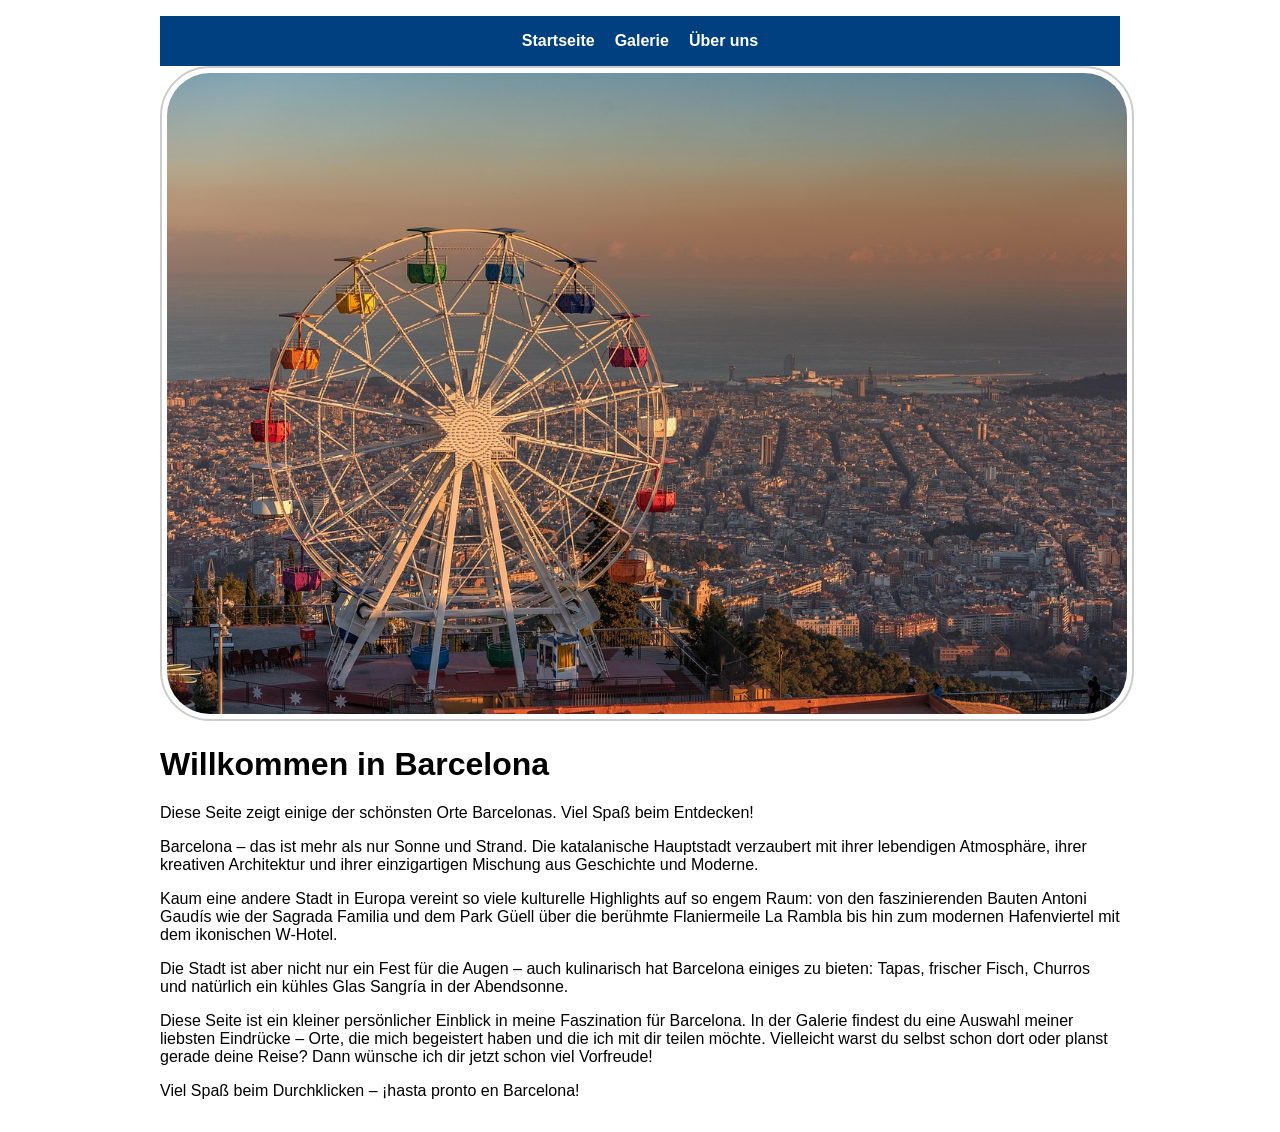
<file: index.html>
<!DOCTYPE html>
<html lang="de">
<head>
  <meta charset="UTF-8">
  <title>Startseite – Barcelona</title>
  <link rel="stylesheet" href="style.css">
</head>
<body>
    
  <a href="#main-content" class="skip-link">Skip to Main Content</a>
  <nav>
    <a href="index.html">Startseite</a>
    <a href="galerie.html">Galerie</a>
    <a href="ueber-uns.html">Über uns</a>
  </nav>
  <main>
    <img src="Images/Barcelona/barcelona-riesenrad.jpg" width="1800" alt="Riesenrad mit Stadtblick auf Barcelona">
   
    <h1 id="main-content">Willkommen in Barcelona</h1>

<p>Diese Seite zeigt einige der schönsten Orte Barcelonas. Viel Spaß beim Entdecken!</p>

<p>
Barcelona – das ist mehr als nur Sonne und Strand. Die katalanische Hauptstadt verzaubert mit ihrer lebendigen Atmosphäre, ihrer kreativen Architektur und ihrer einzigartigen Mischung aus Geschichte und Moderne.
</p>

<p>
Kaum eine andere Stadt in Europa vereint so viele kulturelle Highlights auf so engem Raum: von den faszinierenden Bauten Antoni Gaudís wie der Sagrada Familia und dem Park Güell über die berühmte Flaniermeile La Rambla bis hin zum modernen Hafenviertel mit dem ikonischen W-Hotel.
</p>

<p>
Die Stadt ist aber nicht nur ein Fest für die Augen – auch kulinarisch hat Barcelona einiges zu bieten: Tapas, frischer Fisch, Churros und natürlich ein kühles Glas Sangría in der Abendsonne.
</p>

<p>
Diese Seite ist ein kleiner persönlicher Einblick in meine Faszination für Barcelona. In der Galerie findest du eine Auswahl meiner liebsten Eindrücke – Orte, die mich begeistert haben und die ich mit dir teilen möchte. Vielleicht warst du selbst schon dort oder planst gerade deine Reise? Dann wünsche ich dir jetzt schon viel Vorfreude!
</p>

<p>
Viel Spaß beim Durchklicken – ¡hasta pronto en Barcelona!
</p>
  </main>
</body>
</html>
</file>
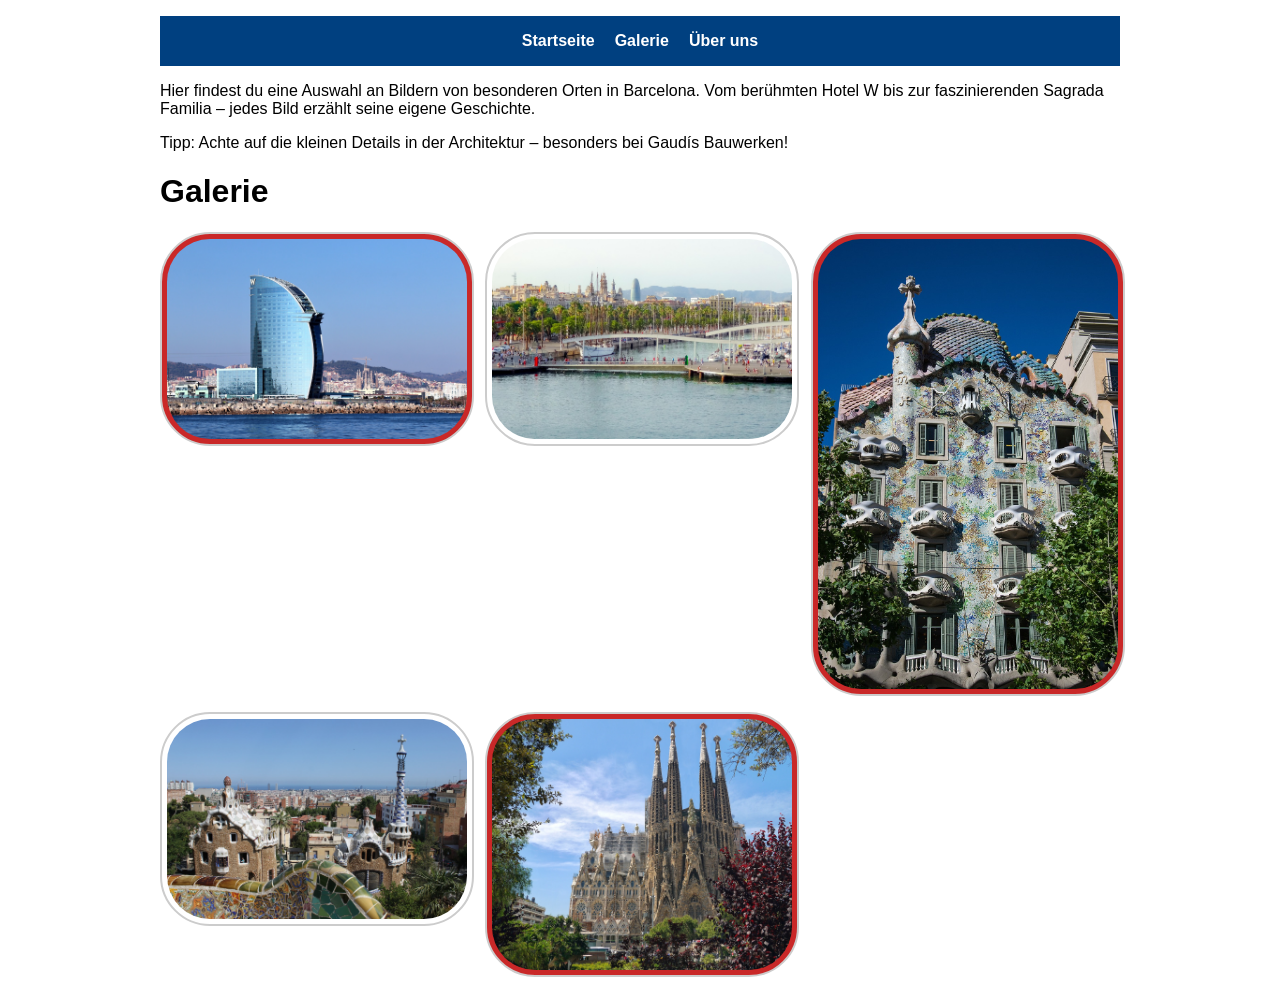
<file: galerie.html>
<!DOCTYPE html>
<html lang="de">
<head>
  <meta charset="UTF-8">
  <title>Galerie – Barcelona</title>
  <link rel="stylesheet" href="style.css">
</head>
<body>
  <a href="#main-content" class="skip-link">Skip to Main Content</a>
  <nav>
    <a href="index.html">Startseite</a>
    <a href="galerie.html">Galerie</a>
    <a href="ueber-uns.html">Über uns</a>
  </nav>
  <p>
    Hier findest du eine Auswahl an Bildern von besonderen Orten in Barcelona. Vom berühmten Hotel W bis zur faszinierenden Sagrada Familia – jedes Bild erzählt seine eigene Geschichte.
    </p>
    <p>
    Tipp: Achte auf die kleinen Details in der Architektur – besonders bei Gaudís Bauwerken!
    </p>
  <main id="main-content">
    <h1>Galerie</h1>
    <div class="gallery">
      <img src="Images/Barcelona/barcelona-hotel-w.jpg" alt="W Hotel am Meer" width="300">
      <img src="Images/Barcelona/barcelona-hafen.jpg" alt="Hafen mit Fußgängerbrücke" width="300">
      <img src="Images/Barcelona/barcelona-casa-batllo.jpg" alt="Casa Batlló – Gaudí-Gebäude" width="300">
      <img src="Images/Barcelona/barcelona-park-guell.jpg" alt="Blick vom Park Güell" width="300">
      <img src="Images/Barcelona/barcelona-sagrada-familia.jpg" alt="Sagrada Familia" width="300">
    </div>
  </main>
</body>
</html>
</file>
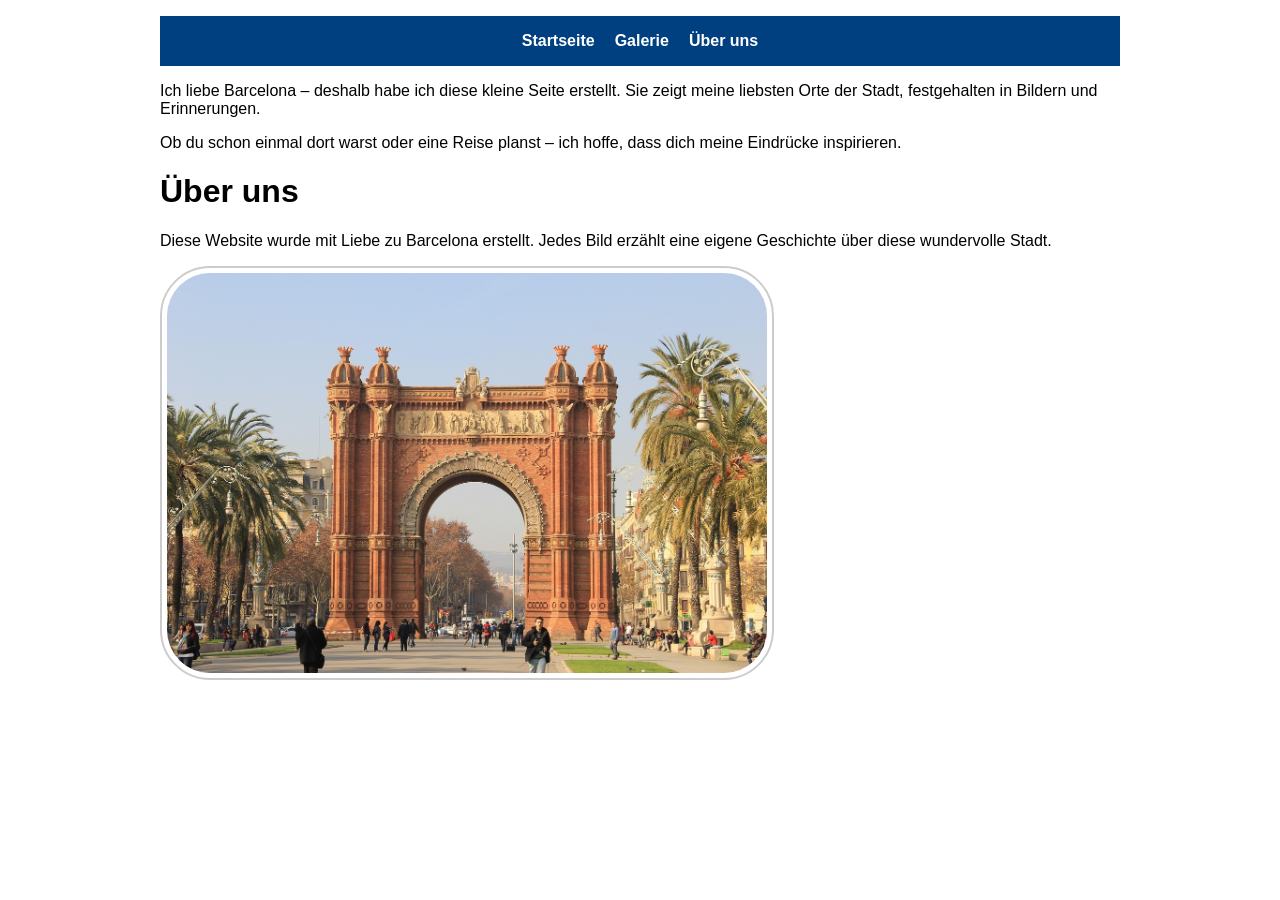
<file: ueber-uns.html>
<!DOCTYPE html>
<html lang="de">
<head>
  <meta charset="UTF-8">
  <title>Über uns – Barcelona</title>
  <link rel="stylesheet" href="style.css">
</head>
<body>
  <a href="#main-content" class="skip-link">Skip to Main Content</a>
  <nav>
    <a href="index.html">Startseite</a>
    <a href="galerie.html">Galerie</a>
    <a href="ueber-uns.html">Über uns</a>
  </nav>
  <p>
    Ich liebe Barcelona – deshalb habe ich diese kleine Seite erstellt. Sie zeigt meine liebsten Orte der Stadt, festgehalten in Bildern und Erinnerungen.
    </p>
    <p>
    Ob du schon einmal dort warst oder eine Reise planst – ich hoffe, dass dich meine Eindrücke inspirieren.
    </p>
    
  <main id="main-content">
    <h1>Über uns</h1>
    <p>Diese Website wurde mit Liebe zu Barcelona erstellt. Jedes Bild erzählt eine eigene Geschichte über diese wundervolle Stadt.</p>
    <img src="Images/Barcelona/barcelona-arc-de-triomf.jpg" width="600" alt="Arc de Triomf in Barcelona">
  </main>
</body>
</html>
</file>
<file: style.css>
/* Skip-Link */
a.skip-link {
    position: absolute;
    left: -999px;
    top: auto;
    width: 1px;
    height: 1px;
    overflow: hidden;
    z-index: -1;
  }

  a.skip-link:focus {
    position: static;
    width: auto;
    height: auto;
    margin: 10px;
    background-color: yellow;
    padding: 5px;
    z-index: 1000;
  }
  
  
  /* Navigation */
  nav {
    display: flex;
    justify-content: center;
    gap: 20px;
    background-color: #004080;
    padding: 1rem;
  }
  nav a {
    color: white;
    text-decoration: none;
    font-weight: bold;
  }
  nav a:hover {
    text-decoration: underline;
    color: #ffcc00;
  }
  
  /* Galerie mit Grid */
  .gallery {
    display: grid;
    grid-template-columns: repeat(auto-fit, minmax(250px, 1fr));
    gap: 1rem;
    margin-top: 1rem;
  }
  
  /* Bilder im Box-Modell */
  img {
    border: 2px solid #ccc;
    padding: 5px;
    border-radius: 50px;
    max-width: 100%;
    height: auto;
  }
  
  /* nth-child Beispiel */
  .gallery img:nth-child(odd) {
    background-color: #c92828;
  }
  
  body {
    font-family: Arial, sans-serif;
    max-width: 960px;
    margin: auto;
    padding: 1rem;
  }
</file>
